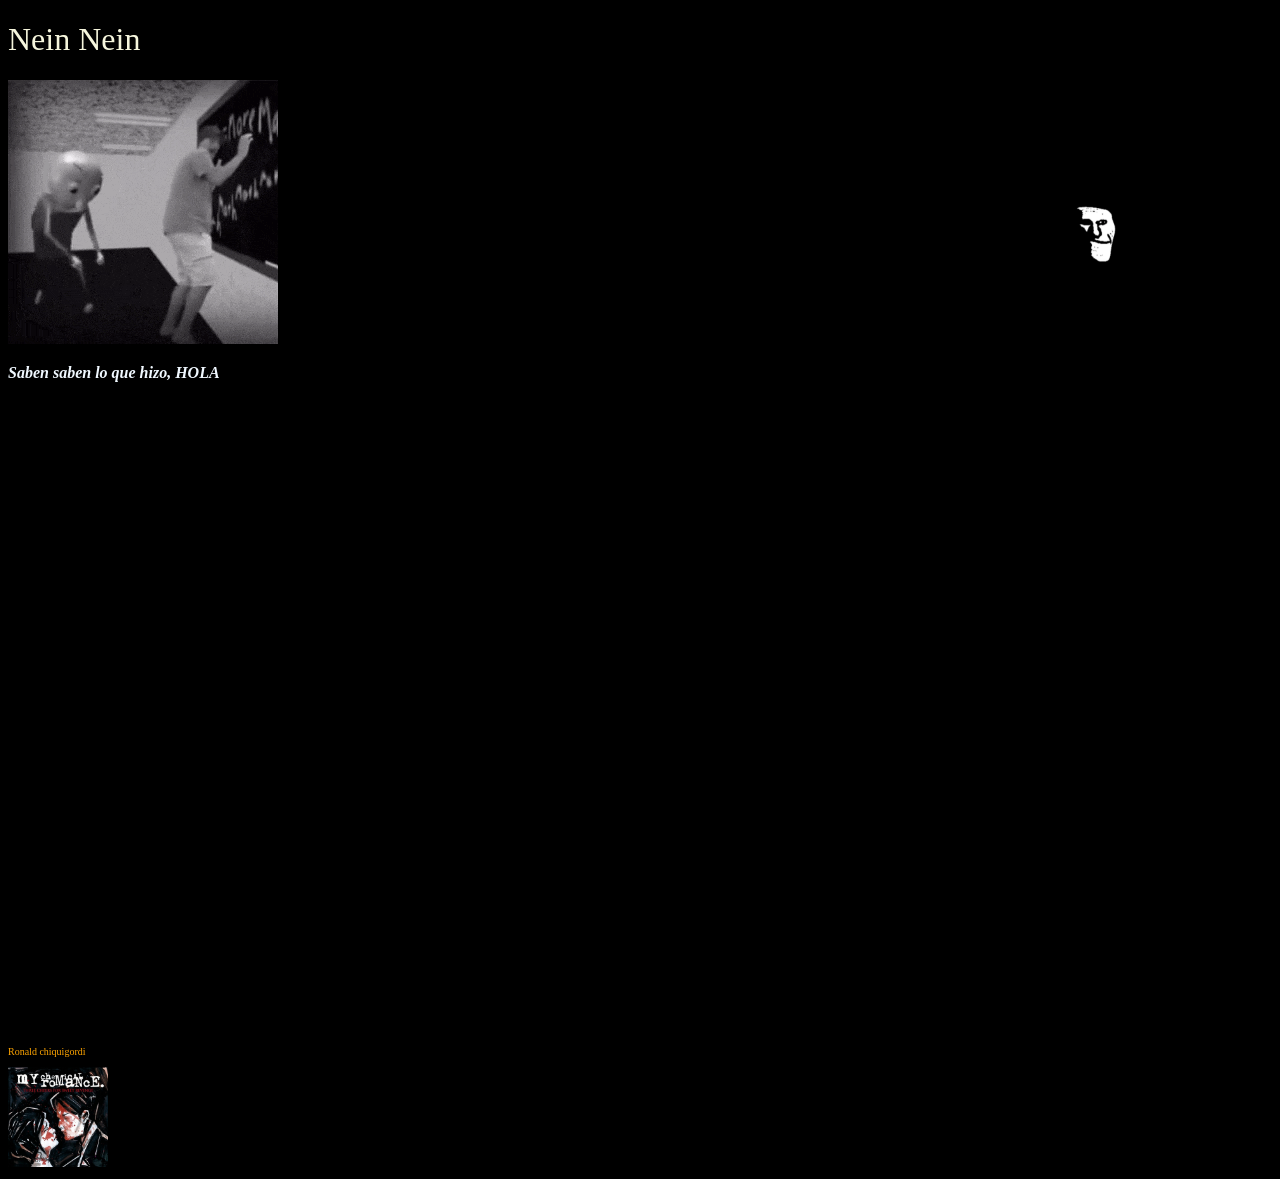
<file: index.html>
<!DOCTYPE html>
<html lang="es">
<head>
    <meta charset="UTF-8">
    <title>NigaNigaNiga</title>
    <link rel="stylesheet" href="styles.css">
</head>
<body>
    <h1>Nein Nein</h1>
    <img src="baldi.gif" alt="SISISI">
    <p>Saben saben lo que hizo, HOLA</p>
    
    <img src="void.jpg" alt="no" class="void">
    <iframe width="560" height="315" src="https://www.youtube.com/embed/DlepJJSg4uA?si=cUeELHfqMr_uZ3UP&amp;controls=0" title="YouTube video player" frameborder="0" allow="accelerometer; autoplay; clipboard-write; encrypted-media; gyroscope; picture-in-picture; web-share" referrerpolicy="strict-origin-when-cross-origin" allowfullscreen></iframe>
    <iframe width="560" height="315" src="https://www.youtube.com/embed/QmpXxMto50k?si=9nrnVvFz3N2qDWAy" title="YouTube video player" frameborder="0" allow="accelerometer; autoplay; clipboard-write; encrypted-media; gyroscope; picture-in-picture; web-share" referrerpolicy="strict-origin-when-cross-origin" allowfullscreen></iframe>

    <p class="titi">Ronald chiquigordi</p>
    <img src="Three_cheers_clean.jpg" alt="MCR" class="MCR">

</body>
</html>
</file>
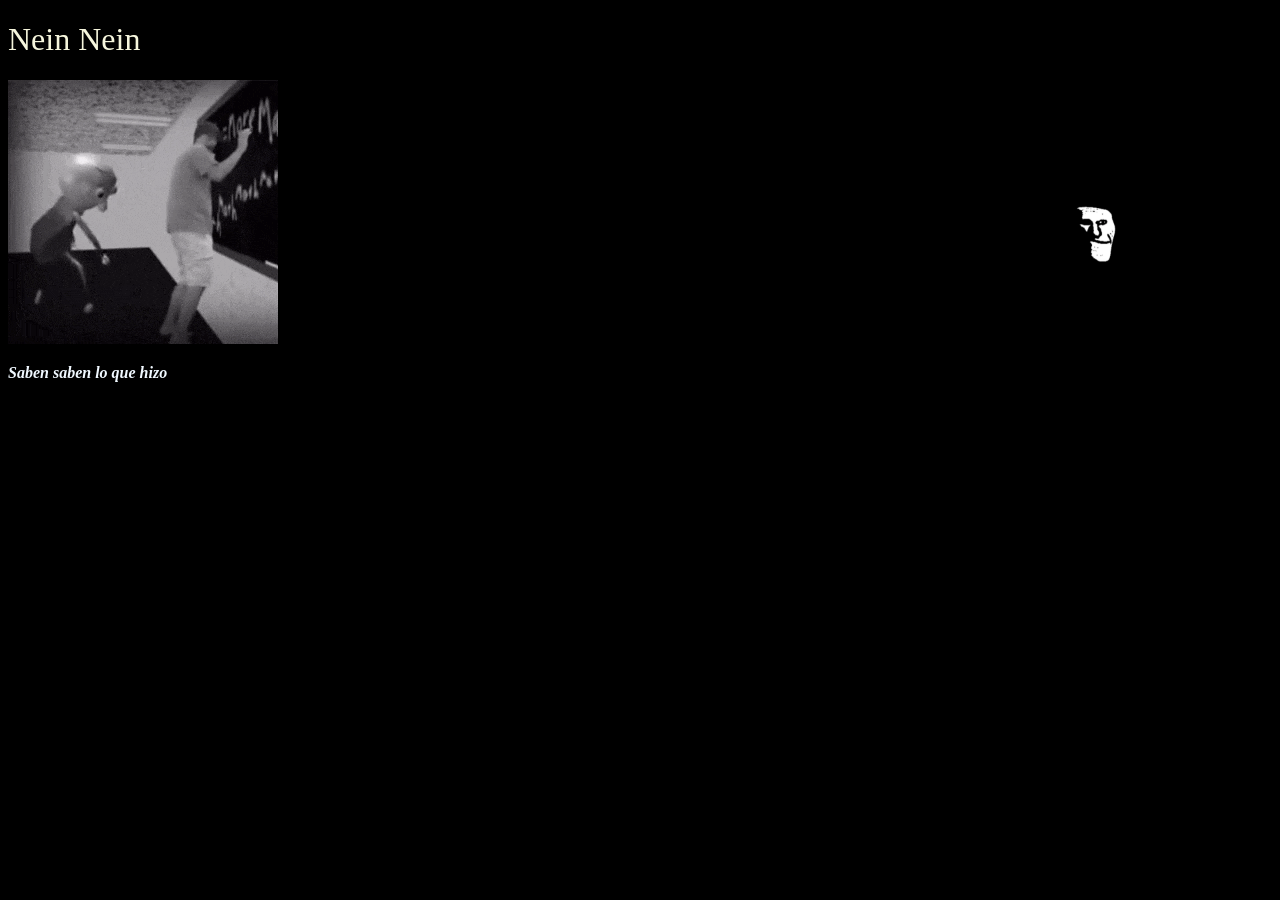
<file: osquers.html>
<!DOCTYPE html>
<html lang="es">
<head>
    <meta charset="UTF-8">
    <title>NigaNigaNiga</title>
    <link rel="stylesheet" href="styles.css">
</head>
<body>
    <h1>Nein Nein</h1>
    <img src="baldi.gif" alt="SISISI">
    <p>Saben saben lo que hizo</p>
    <img src="void.jpg" alt="no" class="void">

</body>
</html>
</file>
<file: styles.css>
body {
    background-color: black;
}

h1 {
    color: beige;
    font-weight: normal;
}

p {
    color: aliceblue;
    font-style: italic;
    font-weight: 900;
}


.void {
    float: right;
    margin: 100px;
    width: 150px;
    transform: translateY(-320px);
} 

.titi {
    color: orange;        
    font-size: 10px;
    font-style: normal; 
    font-weight: normal; 
}

.MCR {
    width: 100px;
    height: auto;
}
</file>
